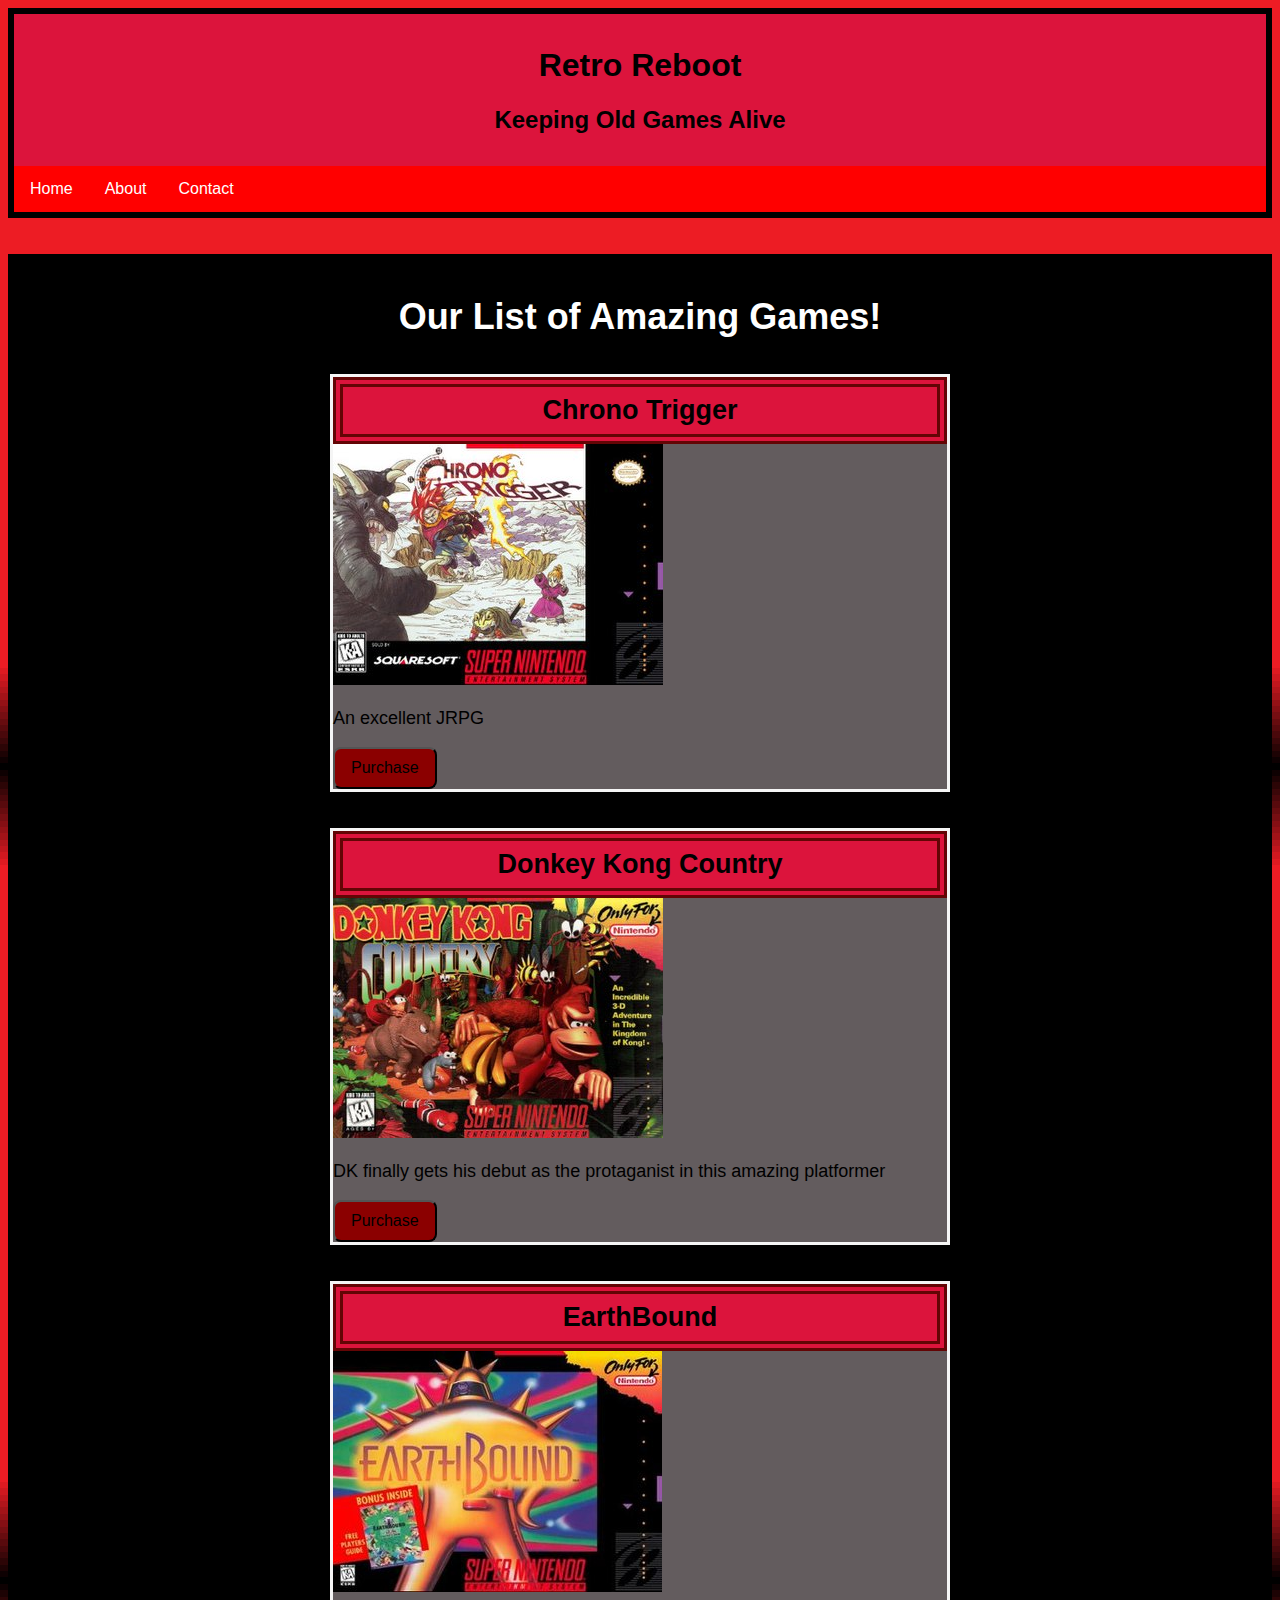
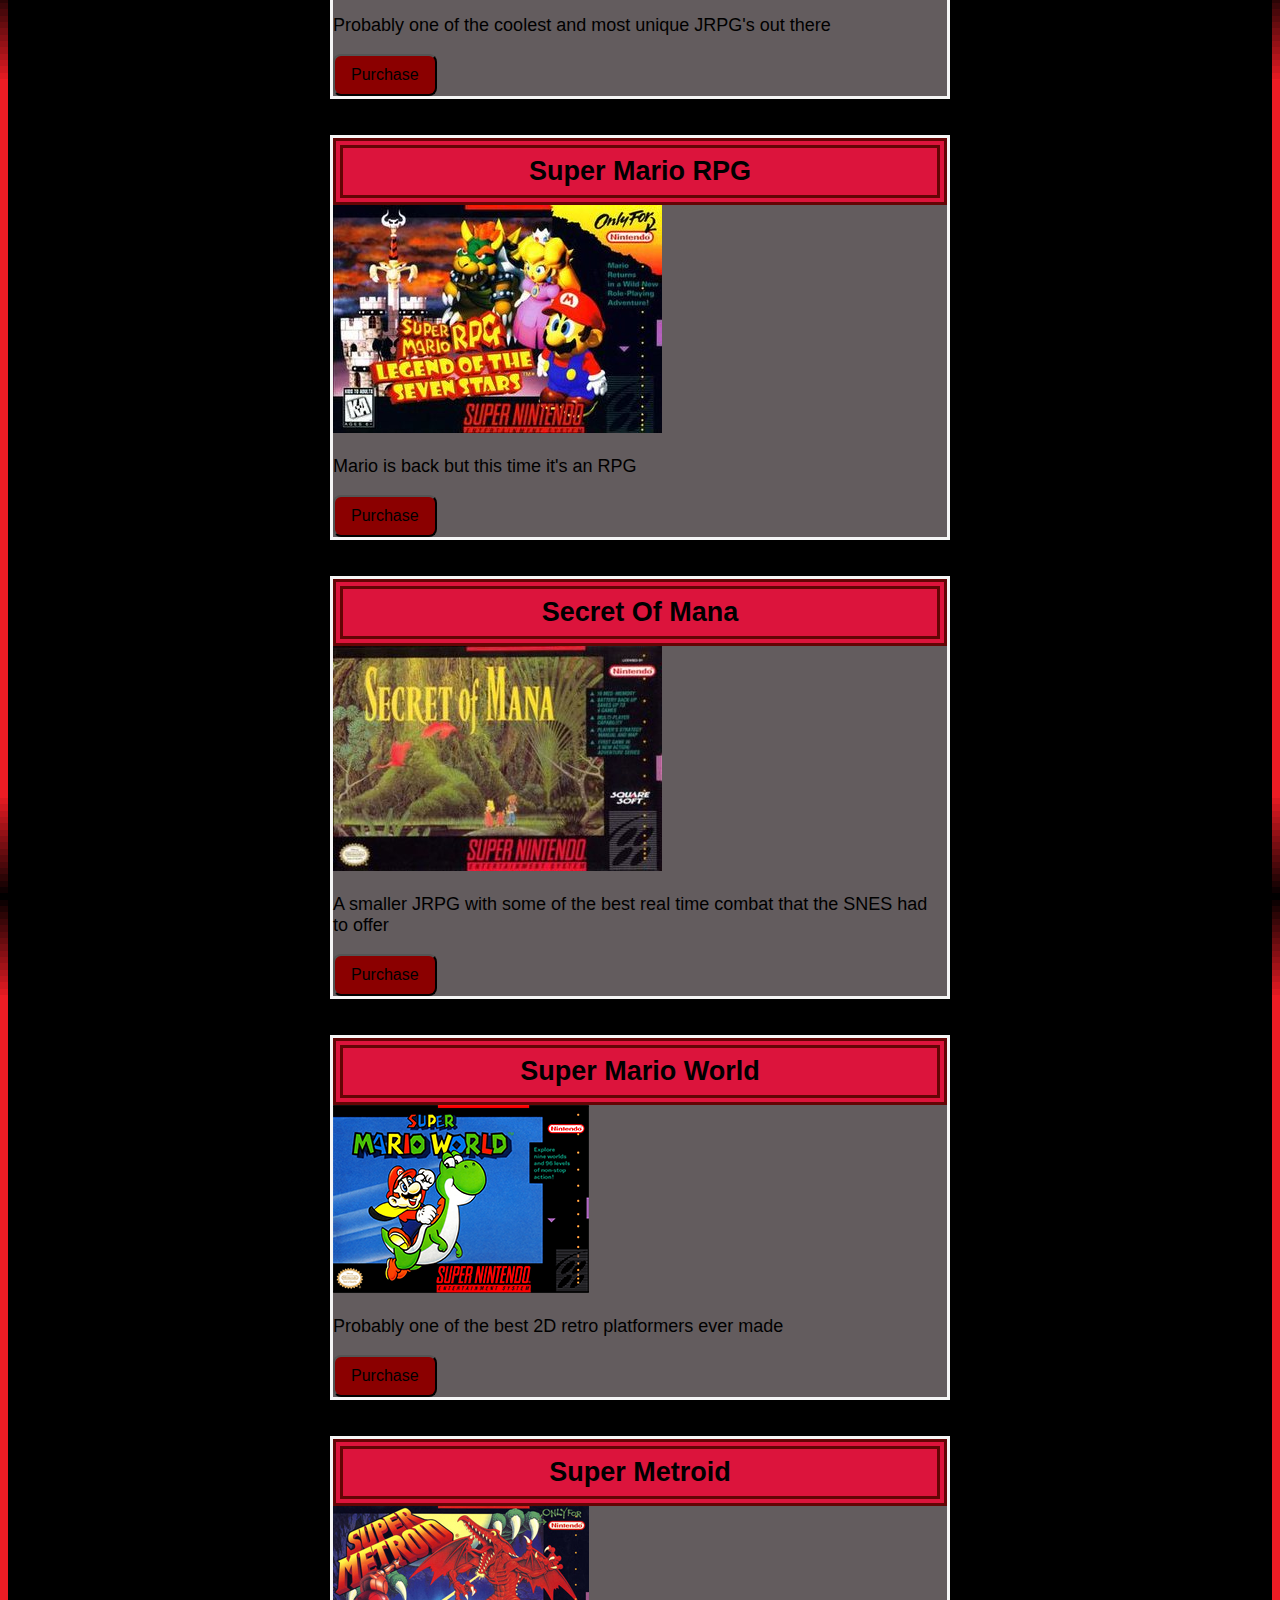
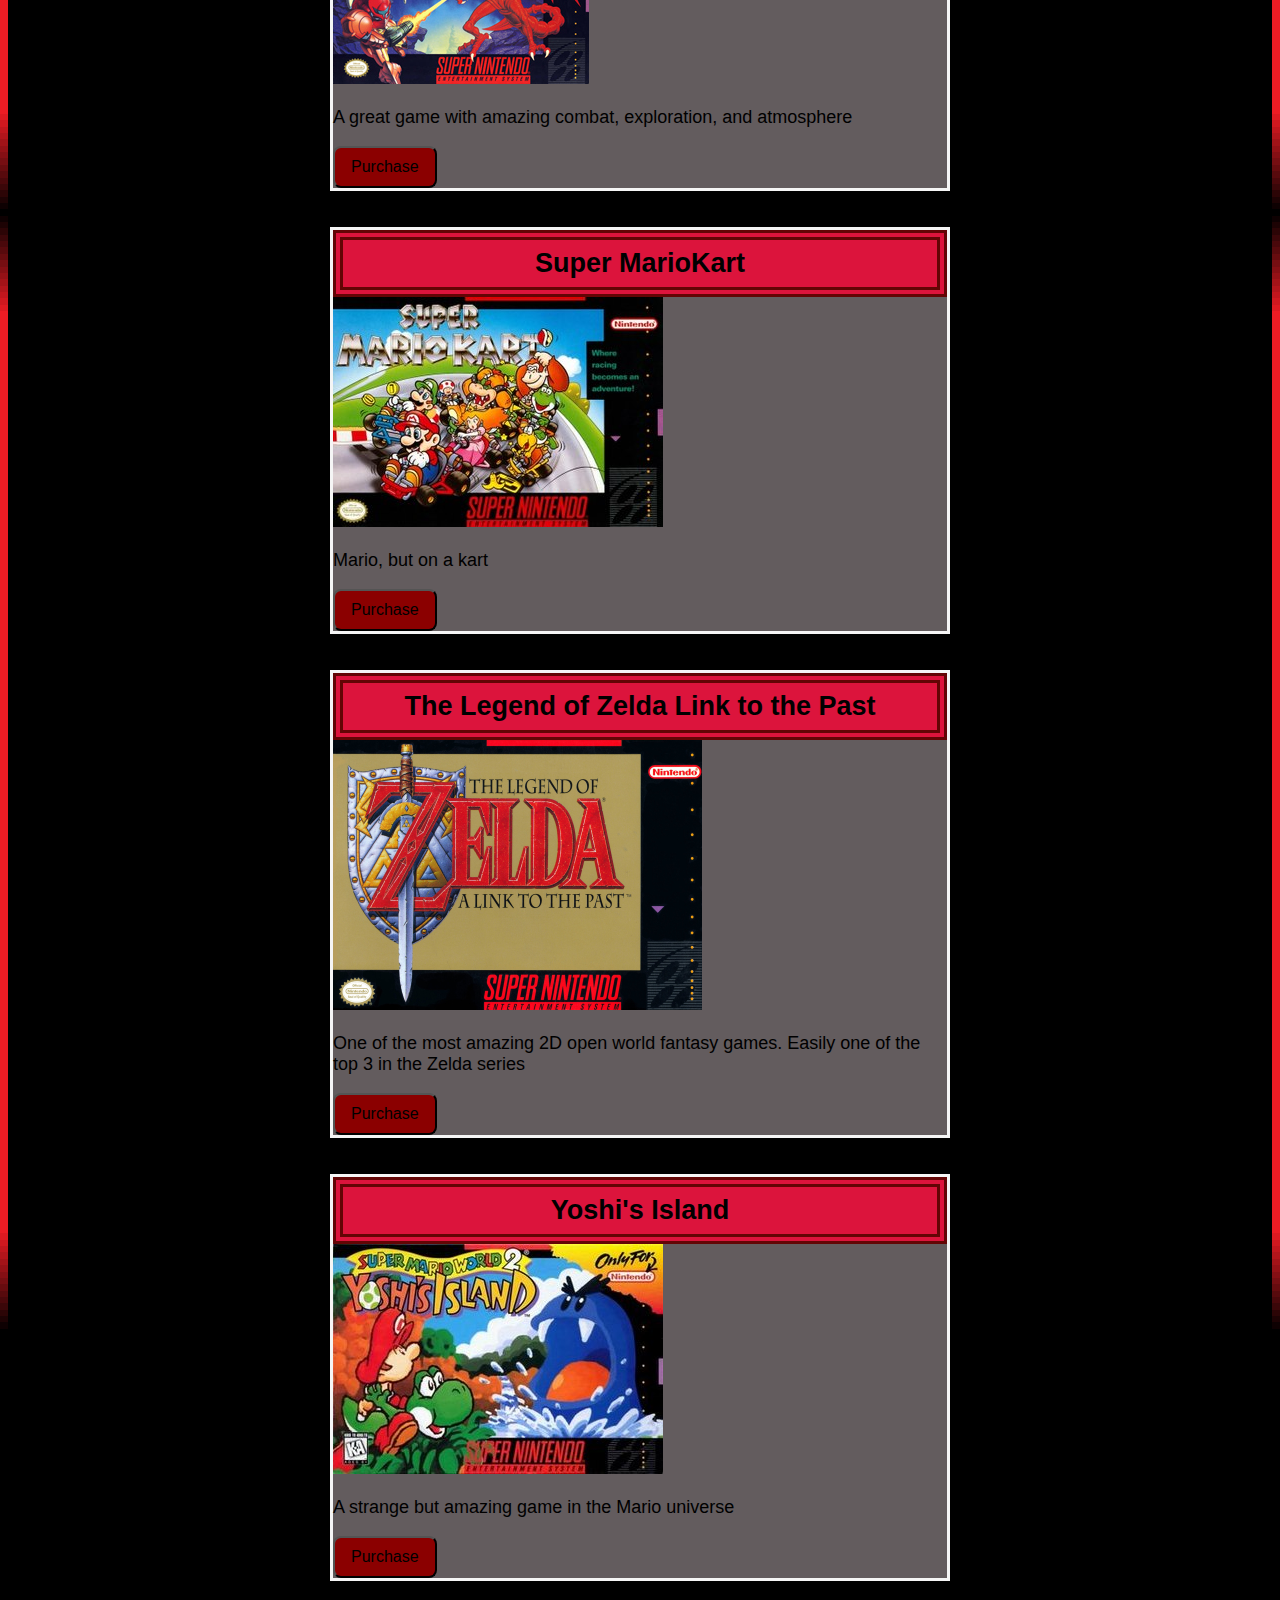
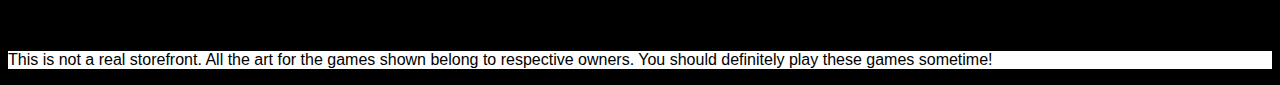
<file: index.html>
<!DOCTYPE html>
<html lang="en">
<head>
    <meta charset="UTF-8">
    <meta name="viewport" content="width=device-width, initial-scale=1.0">
    <link rel="stylesheet" href="style.css">
    <title>Retro Games</title>
</head>
<body>
    <header>
        <div id="title">
        <h1>Retro Reboot</h1>
        <h2>Keeping Old Games Alive</h2>
        </div>
        <div class="navbar">
            <nav>
                <ul>
                    <li><a href="index.html">Home</a></li>
                    <li><a href="about.html">About</a></li>
                    <li><a href="contact.html">Contact</a></li>
                </ul>
            </nav>
        </div>
    </header>
    <br>
    <br>
    <div class="main">
        
        <div id="banner">
            <h1>Our List of Amazing Games!</h1>
        </div>

        <div id="featured"></div>
        
        <div class="main-items">
            <div class="pannel">
                <h2 id="game">Chrono Trigger</h2>
                <img src="img/Chrono_Trigger.jpg" alt="">
                <p>An excellent JRPG</p>
                <button>Purchase</button>
            </div>
            <div class="pannel">
                <h2 id="game">Donkey Kong Country</h2>
                <img src="img/Donkey_Kong_Country.jpg" alt="">
                <p>DK finally gets his debut as the protaganist in this amazing platformer</p>
                <button>Purchase</button>
            </div>
            <div class="pannel">
                <h2 id="game">EarthBound</h2>
                <img src="img/EarthBound.jpg" alt="">
                <p>Probably one of the coolest and most unique JRPG's out there</p>
                <button>Purchase</button>
            </div>
            <div class="pannel">
                <h2 id="game">Super Mario RPG</h2>
                <img src="img/Mario_RPG.jpg" alt="">
                <p>Mario is back but this time it's an RPG</p>
                <button>Purchase</button>
            </div>
            <div class="pannel">
                <h2 id="game">Secret Of Mana</h2>
                <img src="img/Secret_Of_Mana.jpg" alt="">
                <p>A smaller JRPG with some of the best real time combat that the SNES had to offer</p>
                <button>Purchase</button>
            </div>
            <div class="pannel">
                <h2 id="game">Super Mario World</h2>
                <img src="img/Super_Mario_World_Coverart.png" alt="">
                <p>Probably one of the best 2D retro platformers ever made</p>
                <button>Purchase</button>
            </div>
            <div class="pannel">
                <h2 id="game">Super Metroid</h2>
                <img src="img/Super_Metroid.jpg" alt="">
                <p>A great game with amazing combat, exploration, and atmosphere</p>
                <button>Purchase</button>
            </div>
            <div class="pannel">
                <h2 id="game">Super MarioKart</h2>
                <img src="img/Supermariokart_box.jpg" alt="">
                <p>Mario, but on a kart</p>
                <button>Purchase</button>
            </div>
            <div class="pannel">
                <h2 id="game">The Legend of Zelda Link to the Past</h2>
                <img src="img/The_Legend_of_Zelda_A_Link_to_the_Past_SNES_Game_Cover.jpg" alt="">
                <p>One of the most amazing 2D open world fantasy games. Easily one of the top 3 in the Zelda series</p>
                <button>Purchase</button>
            </div>
            <div class="pannel">
                <h2 id="game">Yoshi's Island</h2>
                <img src="img/Yoshi's_Island.jpg" alt="">
                <p>A strange but amazing game in the Mario universe</p>
                <button>Purchase</button>
            </div>
        </div>
    </div>

    <footer>
        <p>This is not a real storefront. All the art for the games shown belong to respective owners. You should definitely play these games sometime!</p>
    </footer>
</body>
</html>
</file>
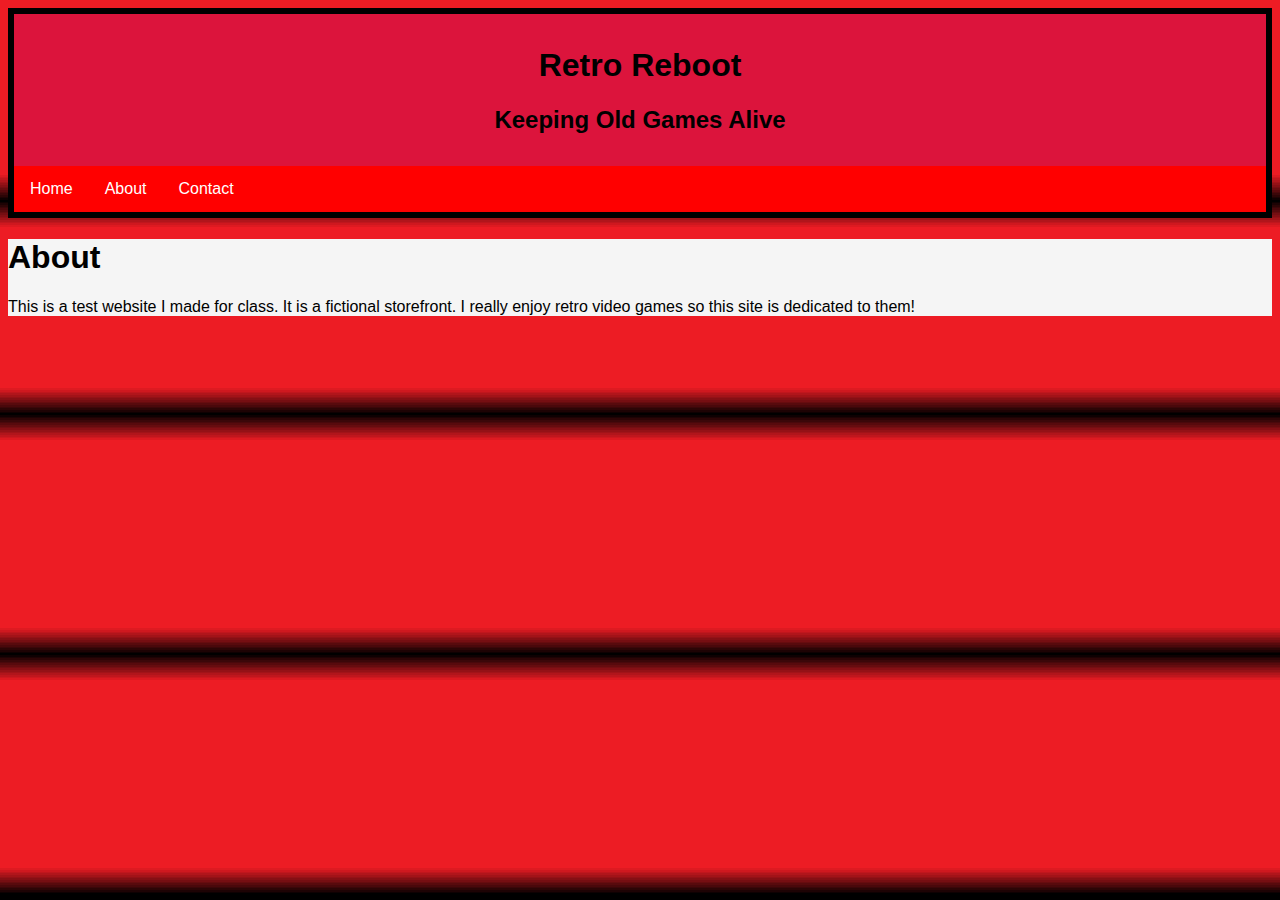
<file: about.html>
<!DOCTYPE html>
<html lang="en">
<head>
    <meta charset="UTF-8">
    <meta name="viewport" content="width=device-width, initial-scale=1.0">
    <link rel="stylesheet" href="style.css">
    <title>About</title>
</head>
<body>
    <header>
        <div id="title">
        <h1>Retro Reboot</h1>
        <h2>Keeping Old Games Alive</h2>
        </div>
        <div class="navbar">
            <nav>
                <ul>
                    <li><a href="index.html">Home</a></li>
                    <li><a href="about.html">About</a></li>
                    <li><a href="contact.html">Contact</a></li>
                </ul>
            </nav>
        </div>
    </header>
    <div id="about">
        <h1 id="about">About</h1>
        <p id="about">This is a test website I made for class. It is a fictional storefront. I really enjoy retro video games so this site is dedicated to them!</p>
    </div>
</body>
</html>
</file>
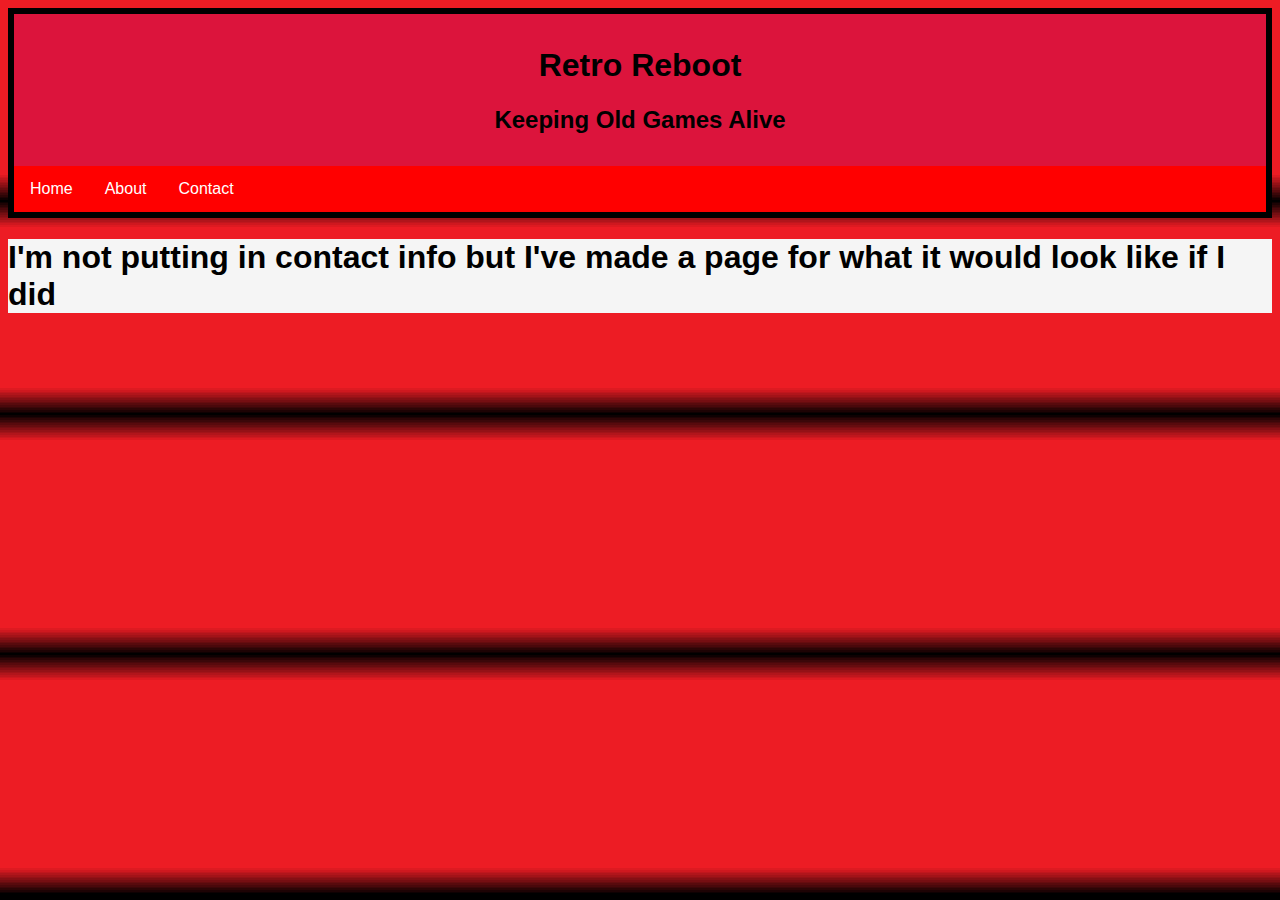
<file: contact.html>
<!DOCTYPE html>
<html lang="en">
<head>
    <meta charset="UTF-8">
    <meta name="viewport" content="width=device-width, initial-scale=1.0">
    <link rel="stylesheet" href="style.css">
    <title>Contact</title>
</head>
<header>
    <div id="title">
    <h1>Retro Reboot</h1>
    <h2>Keeping Old Games Alive</h2>
    </div>
    <div class="navbar">
        <nav>
            <ul>
                <li><a href="index.html">Home</a></li>
                <li><a href="about.html">About</a></li>
                <li><a href="contact.html">Contact</a></li>
            </ul>
        </nav>
    </div>
</header>
<body>
    <h1 id="about">I'm not putting in contact info but I've made a page for what it would look like if I did</h1>
</body>
</html>
</file>
<file: style.css>
.navbar {
width: 100%;
}

#about {
background-color: whitesmoke;
}

#game {
    text-align: center;
      background-color: crimson;
      padding: 8px;
      margin: auto;
      font-family: 'Franklin Gothic Medium', 'Arial Narrow', Arial, sans-serif;
      border-style: double;
      border-color: rgb(99, 5, 5);
      border-width: 10px;
}

.main {
    background-color: black;
    margin: auto;
    padding: 1em;
    display: block;
    font-family: 'Franklin Gothic Medium', 'Arial Narrow', Arial, sans-serif;
    font-size: 18px;
}

.pannel {
    margin: 2em;
    margin-right: auto;
    margin-left: auto;
    width: 50%;
    position: relative;
    background-color: rgb(99, 92, 94);
    border-style: solid;
    border-color: whitesmoke;
}
#banner {
    color: white;
    text-align: center;
}

ul {
    list-style-type: none;
    margin: 0;
    padding: 0;
    overflow: hidden;
    background-color: red;
  }
  
  li {
    float: left;
  }
  
  li a {
    display: block;
    color: white;
    text-align: center;
    padding: 14px 16px;
    text-decoration: none;
  }
  
  /* Change the link color to #111 (black) on hover */
  li a:hover {
    background-color: rgb(238, 103, 103);
  }

  #title {
      text-align: center;
      background-color: crimson;
      padding: 12px;
      font-family: 'Franklin Gothic Medium', 'Arial Narrow', Arial, sans-serif;
  }

  body {
      background-image: url(img/bg.png);
      background-repeat: no-repeat;
      background-size: cover;
      font-family: Impact, Haettenschweiler, 'Arial Narrow Bold', sans-serif;
  }

  header {
      background-color: black;
      border-style: solid;
      border-width: 6px;
  }

  footer {
      background-color: white;
  }

  button {
      background-color: darkred;
      border-radius: 8px;
      font-size: 16px;
      padding: 10px 16px;
      text-align: center;
      display: inline-block;
      transition-duration: 0.4s;
  }

  button:hover {
      color: darkred;
      background-color: deeppink;
  }
</file>
